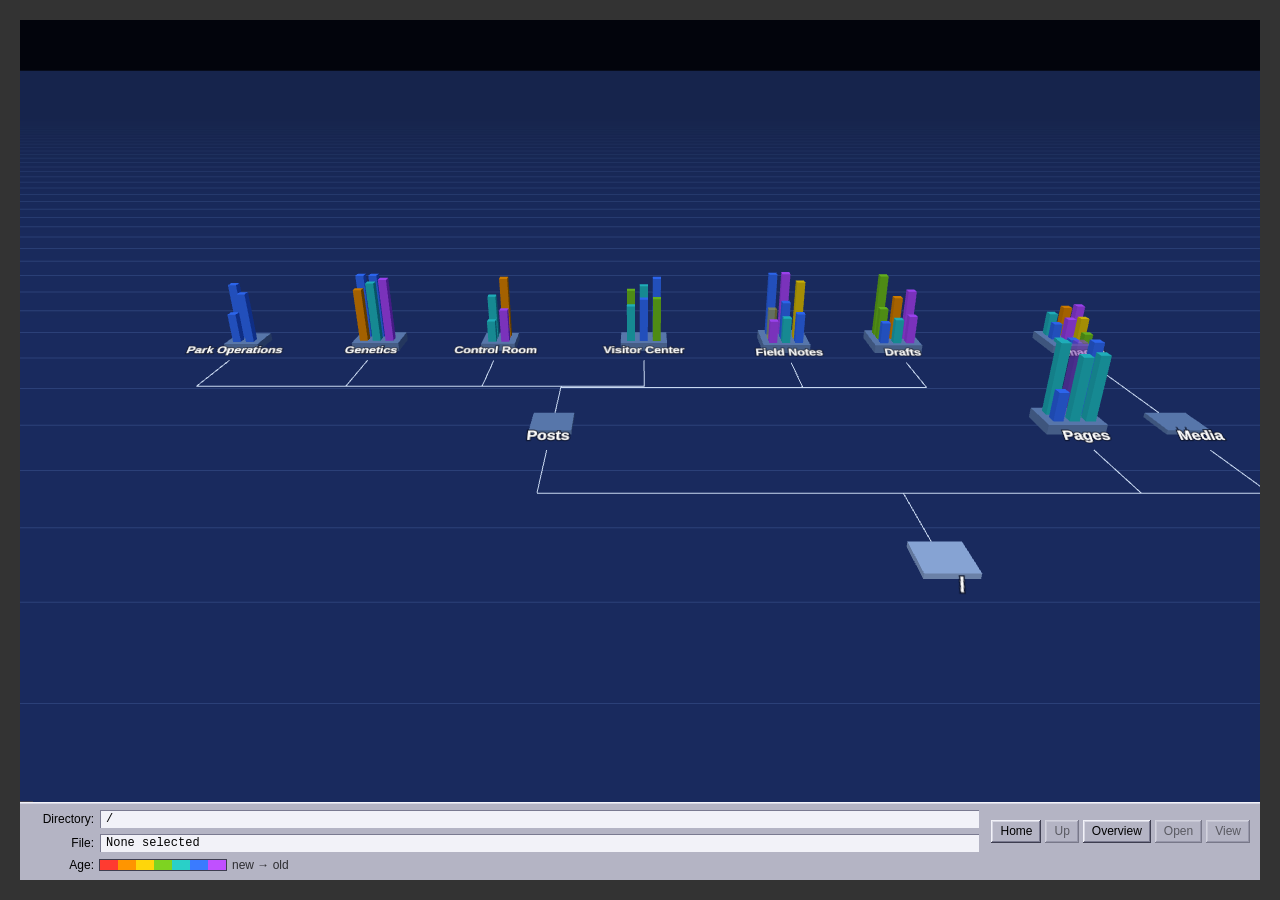
<file: plugin/dev/harness.html>
<!doctype html>
<meta charset="utf-8">
<title>fsn harness</title>
<link rel="stylesheet" href="../fsn-navigator/assets/navigator.css">
<style>html,body{margin:0;height:100%;background:#333} #win{position:absolute;inset:20px;}</style>
<div id="win"><div class="fsn">
		<div class="fsn__view" tabindex="0" aria-label="Content landscape. Click a pedestal to fly to it, click a block to select it, double-click to open it. Drag to look around, scroll to move.">
			
			<div class="fsn__loading">Reading the information landscape…</div>
		</div>
		<div class="fsn__panel">
			<div class="fsn__path">
				<span class="fsn__label">Directory:</span>
				<span class="fsn__directory">/</span>
			</div>
			<div class="fsn__file">
				<span class="fsn__label">File:</span>
				<span class="fsn__selection">None selected</span>
			</div>
			<div class="fsn__buttons">
				<button type="button" class="fsn__button" data-fsn="home">Home</button>
				<button type="button" class="fsn__button" data-fsn="up">Up</button>
				<button type="button" class="fsn__button" data-fsn="overview">Overview</button>
				<button type="button" class="fsn__button" data-fsn="open" disabled>Open</button>
				<button type="button" class="fsn__button" data-fsn="view" disabled>View</button>
			</div>
		</div>
	</div></div>
<script>
// A stand-in for the OpenStation shell and the REST endpoint, for
// working on the view outside WordPress.
const now = Math.floor( Date.now() / 1000 );
let seed = 7;
const rnd = () => ( seed = ( seed * 16807 ) % 2147483647 ) / 2147483647;
const files = ( n, unit ) => Array.from( { length: n }, ( _, i ) => ( {
	id: Math.floor( rnd() * 1e6 ), title: 'Item ' + i, type: unit === 'bytes' ? 'attachment' : 'post',
	status: rnd() < 0.1 ? 'draft' : 'publish', size: Math.floor( Math.pow( 10, 1 + rnd() * ( unit === 'bytes' ? 5 : 3.3 ) ) ), unit,
	modified: now - Math.floor( Math.pow( rnd(), 2 ) * 1500 * 86400 ), edit: '#edit', view: '#view',
} ) );
const data = { site: 'Harness', now, root: { name: '/', files: [], children: [
	{ name: 'Posts', files: [], children: [ 'Park Operations', 'Genetics', 'Control Room', 'Visitor Center', 'Field Notes', 'Drafts' ].map( ( n ) => ( { name: n, files: files( 3 + Math.floor( rnd() * 9 ), 'words' ) } ) ) },
	{ name: 'Pages', files: files( 6, 'words' ) },
	{ name: 'Media', files: [], children: [ { name: 'Images', files: files( 9, 'bytes' ) } ] },
] } };
window.fetch = async () => ( { ok: true, json: async () => data } );
window.wp = { os: { getWindowConfig: () => ( { restUrl: '/x', nonce: 'n', threeUrl: new URL( '../fsn-navigator/assets/vendor/three.module.min.js', location.href ).href } ), windowManager: { open: ( c ) => console.log( 'open', c ) } } };
</script>
<script src="../fsn-navigator/assets/navigator.js"></script>
<script>window.openStationNativeWindows['fsn-navigator']( document.getElementById( 'win' ) );</script>
</file>
<file: plugin/fsn-navigator/assets/navigator.css>
/*
 * FSN Navigator: the 3D view on top, fsn's control panel underneath.
 * The panel reads the shell's UI tokens, so it follows whichever
 * desktop theme is active, and falls back to IRIX greys.
 */
.fsn {
	display: flex;
	flex-direction: column;
	height: 100%;
	min-height: 0;
	background: #02040c;
	font-family: var( --os-ui-font, Helvetica, Arial, sans-serif );
}

.fsn__view {
	position: relative;
	flex: 1;
	min-height: 0;
	overflow: hidden;
	outline: none;
}

.fsn__view:focus-visible {
	box-shadow: inset 0 0 0 2px var( --os-accent, #a35a6e );
}

.fsn__loading[hidden] {
	display: none;
}

.fsn__canvas {
	display: block;
	width: 100%;
	height: 100%;
	touch-action: none;
}

.fsn__loading {
	position: absolute;
	inset: 0;
	display: grid;
	place-items: center;
	padding: 24px;
	color: #c8d8f0;
	font-size: 13px;
	text-align: center;
}

.fsn__loading.is-error {
	color: #ffb4a8;
}

.fsn__tip {
	position: absolute;
	max-width: 280px;
	padding: 2px 6px;
	background: #ffffe1;
	color: #000000;
	font-size: 12px;
	white-space: nowrap;
	overflow: hidden;
	text-overflow: ellipsis;
	pointer-events: none;
	box-shadow: 0 0 0 1px #3e3e50;
}

.fsn__tip[hidden] {
	display: none;
}

.fsn__panel {
	display: grid;
	grid-template-columns: minmax( 220px, 1fr ) auto;
	gap: 6px 12px;
	padding: 8px 10px;
	background: var( --os-ui-surface, #b4b4c4 );
	color: var( --os-ui-fg, #000000 );
	font-size: 12px;
	box-shadow: inset 0 1px #f2f2f8, inset 0 2px #d6d6e2;
}

.fsn__path,
.fsn__file {
	display: flex;
	align-items: center;
	gap: 6px;
	min-width: 0;
	grid-column: 1;
}

.fsn__label {
	flex: none;
	width: 64px;
	text-align: right;
}

.fsn__directory,
.fsn__selection {
	flex: 1;
	min-width: 0;
	padding: 2px 6px;
	overflow: hidden;
	white-space: nowrap;
	text-overflow: ellipsis;
	background: var( --os-ui-field-bg, #f2f2f8 );
	box-shadow: var( --os-ui-text-field-shadow, inset 1px 1px #7a7a90, inset -1px -1px #f2f2f8 );
	font-family: var( --os-ui-font-mono, "Courier New", Courier, monospace );
}

.fsn__buttons {
	display: flex;
	flex-wrap: wrap;
	gap: 4px;
	justify-content: flex-end;
	align-items: center;
	grid-column: 2;
	grid-row: 1 / span 2;
}

.fsn__button {
	min-height: 23px;
	padding: 2px 9px;
	border: 0;
	border-radius: var( --os-ui-button-border-radius, 0 );
	background: var( --os-ui-button-bg, #b4b4c4 );
	color: var( --os-ui-button-fg, #000000 );
	box-shadow: var( --os-ui-button-shadow, inset -1px -1px #3e3e50, inset 1px 1px #f2f2f8, inset -2px -2px #7a7a90, inset 2px 2px #d6d6e2 );
	font: inherit;
	cursor: pointer;
}

.fsn__button:active:not( :disabled ) {
	box-shadow: var( --os-ui-button-shadow-active, inset -1px -1px #f2f2f8, inset 1px 1px #3e3e50, inset -2px -2px #d6d6e2, inset 2px 2px #7a7a90 );
}

.fsn__button:disabled {
	opacity: 0.5;
	cursor: default;
}

.fsn__legend {
	display: flex;
	align-items: center;
	gap: 6px;
	grid-column: 1 / -1;
}

.fsn__ramp {
	display: flex;
	box-shadow: 0 0 0 1px #3e3e50;
}

.fsn__ramp i {
	width: 18px;
	height: 10px;
}

.fsn__ramp-ends {
	opacity: 0.75;
}

/*
 * The /access lockout: a black terminal filling with the line, and the
 * wagging finger inset in the corner.
 */
.fsn-access {
	position: relative;
	height: 100%;
	background: #000000;
	outline: none;
}

.fsn-access__screen {
	height: 100%;
	margin: 0;
	padding: 12px 14px;
	box-sizing: border-box;
	overflow: hidden;
	color: #e8e8e8;
	font: 15px/1.35 "Courier New", Courier, monospace;
	white-space: pre-wrap;
}

.fsn-access__finger {
	position: absolute;
	top: 12px;
	right: 12px;
	width: 96px;
	height: 96px;
	image-rendering: pixelated;
	background: #2a3a5a;
	box-shadow: 0 0 0 2px #b4b4c4, 0 0 0 3px #3e3e50;
}

.fsn-access__finger[hidden] {
	display: none;
}
</file>
